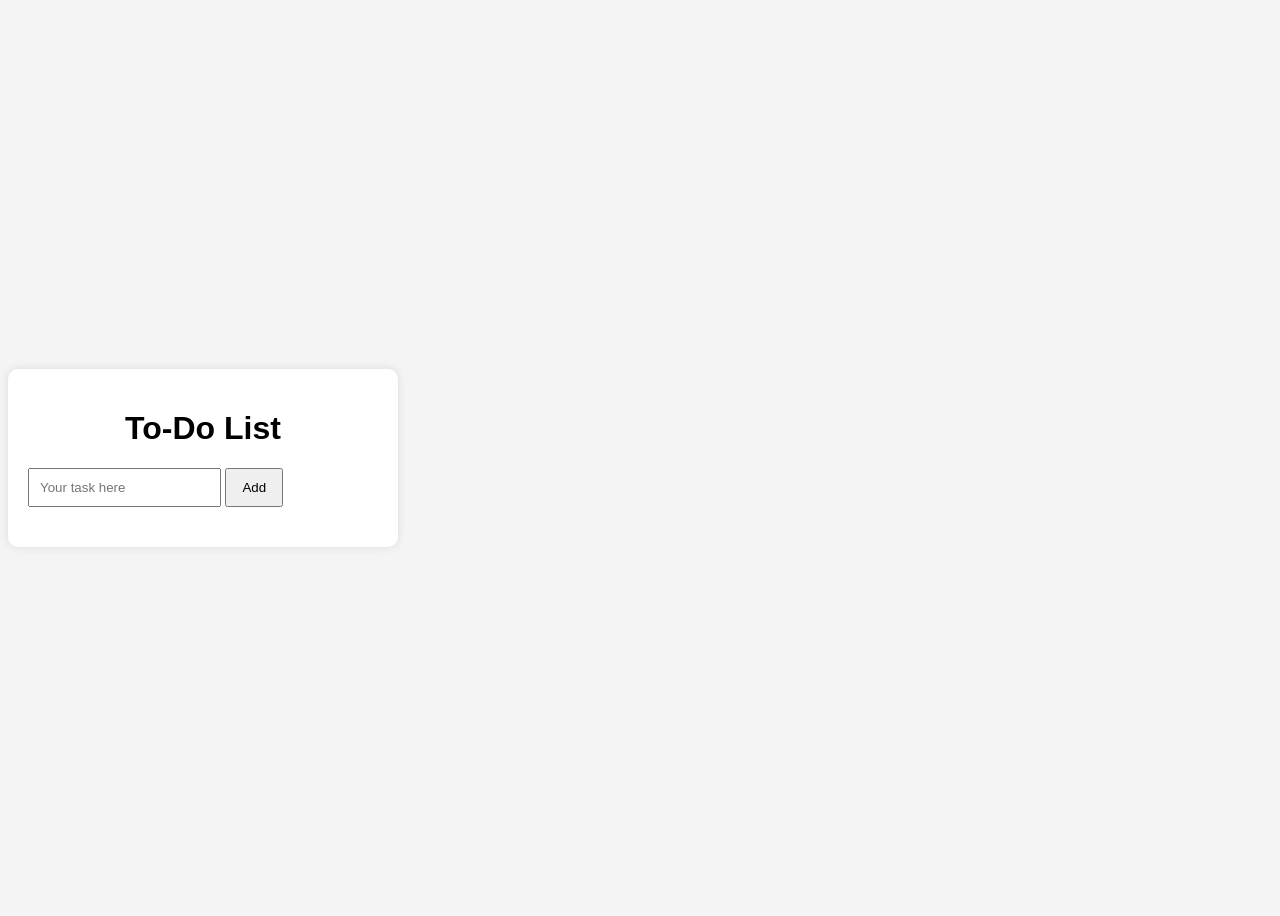
<file: index.html>
<!DOCTYPE html>
<html lang="en">
<head>
    <meta charset="UTF-8">
    <meta name="viewport" content="width=device-width, initial-scale=1.0">
    <title>To-Do App</title>

    <link rel="stylesheet" href="style.css">
</head>
<body>

    <div class="container">
        <h1>To-Do List</h1>

        <div class="input-section">
            <input type="text" id="taskInput" placeholder="Your task here">
            <button id="addButton">Add</button>
        </div>

        <ul id="taskList"></ul>
    </div>
    <script src="script.js"></script>
</body>
</html>
</file>
<file: style.css>
body {
    font-family: Arial, sans-serif;
    background-color: #f4f4f4;

    flex-direction: column;
    display: flex;
    justify-content: center;
    align-items: left;

    height: 100vh;
    margin: 30;
}

.container {
    background: white;
    padding: 20px;
    border-radius: 10px;

    width: 350px;

    box-shadow: 0 0 10px rgba(0,0,0,0.1);
}

h1 {
    text-align: center;
    font-color: ff0000;
}

.input-section {
    background-color: d4af37
    display: flex;
    gap: 10px;
}

#taskInput {
    flex: 1;
    padding: 10px;
}

#addButton {
    padding: 10px 15px;
    cursor: pointer;
}

#taskList {
    list-style: none;
    padding: 0;
    margin-top: 20px;
}

#taskList li {
    background: #eee;
    padding: 10px;
    margin-bottom: 10px;
    border-radius: 5px;
}
</file>
